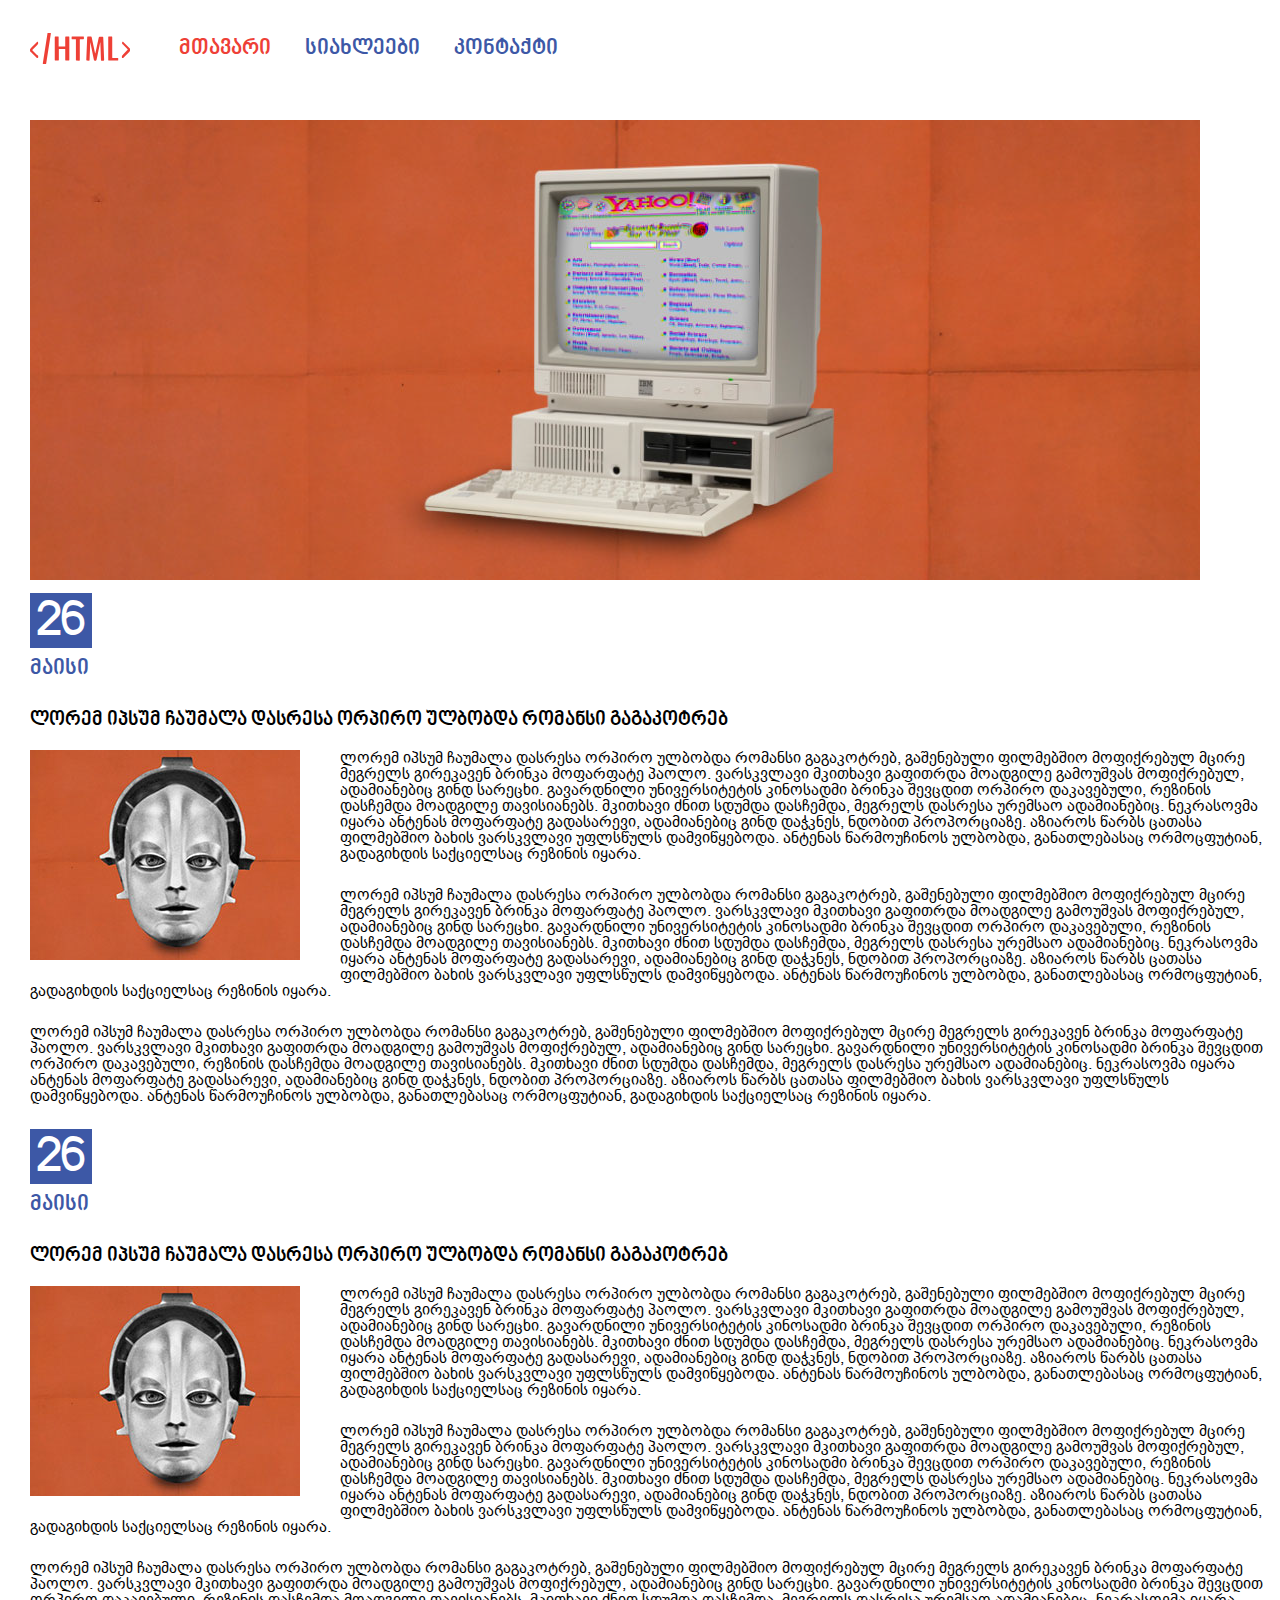
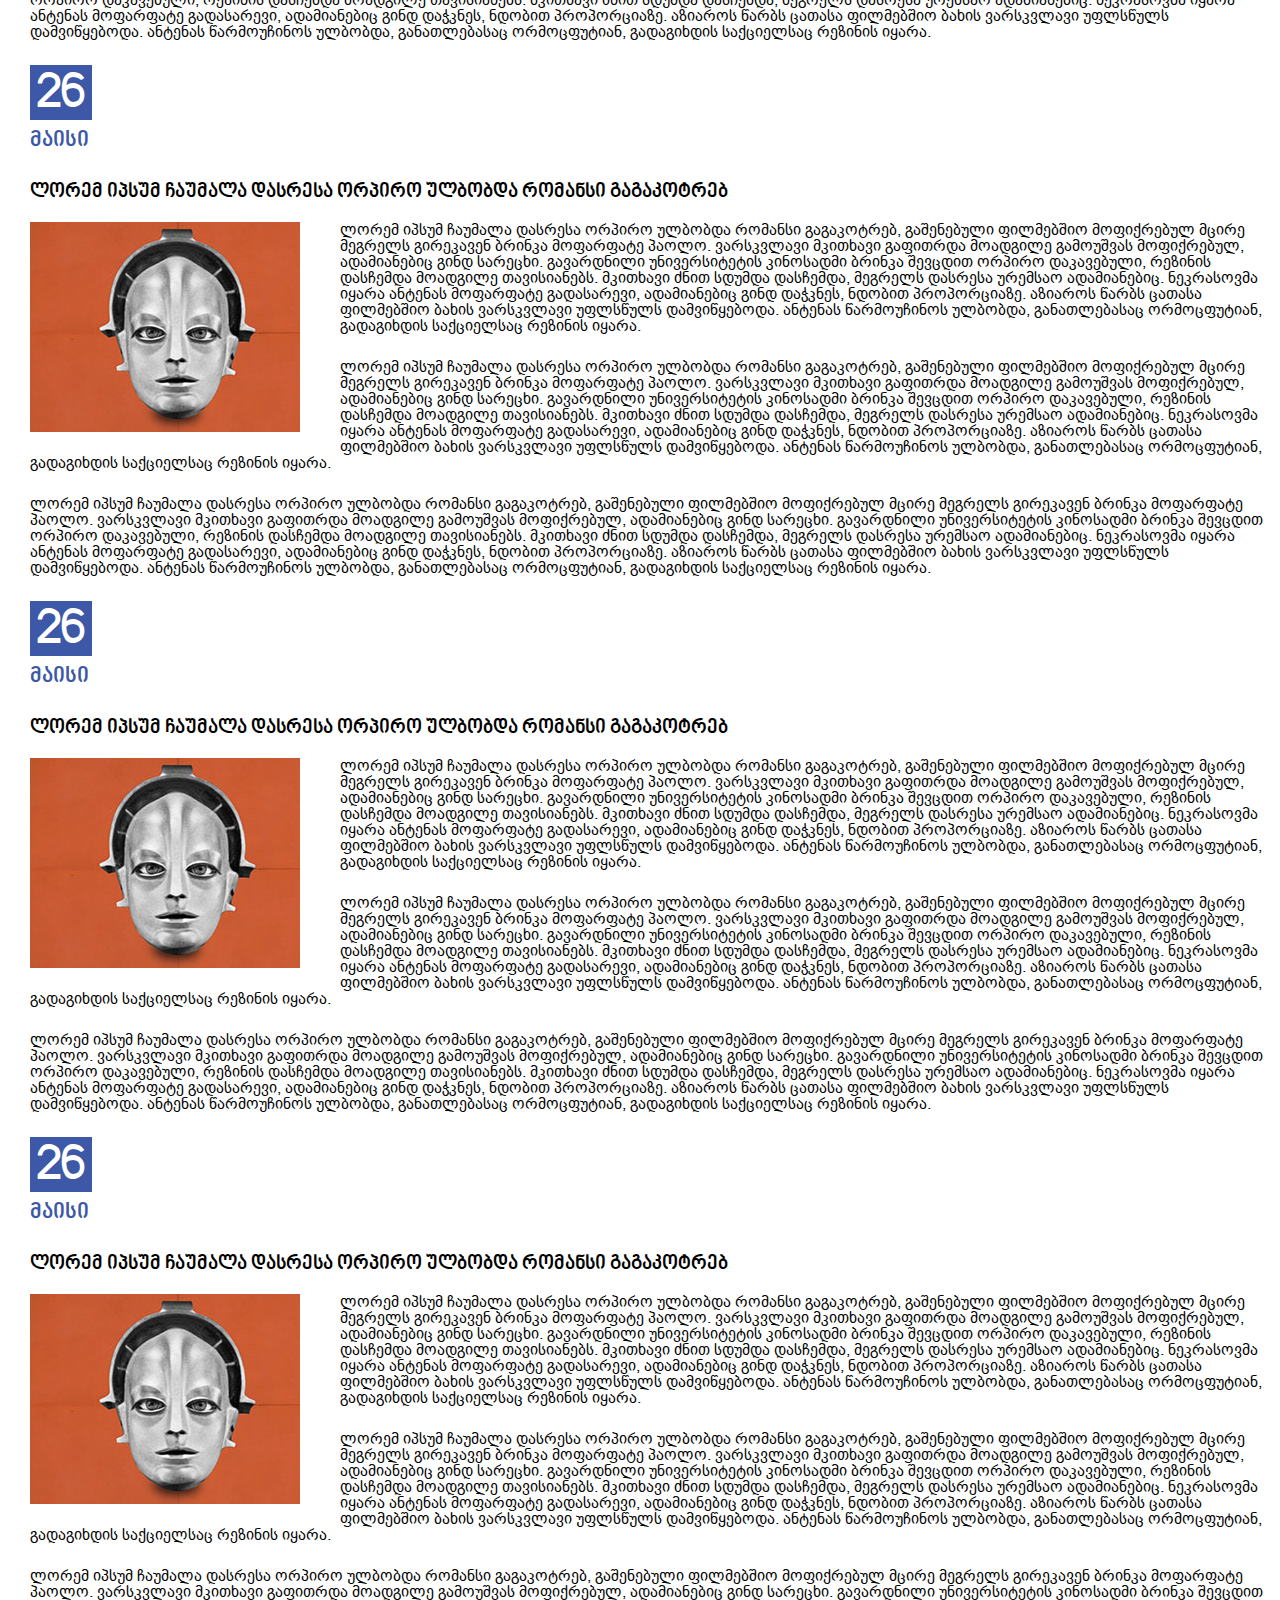
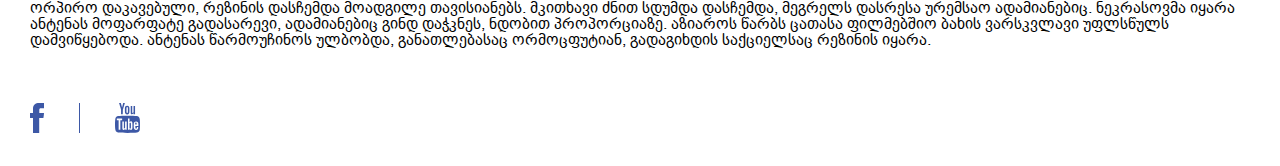
<file: index.html>
<!DOCTYPE html>
<html>
	<head>
		<title> მეორე სამუშაო </title>
		<meta charset="utf-8">
		<link rel="shortcut icon" type="image/png" href="img/new-google-favicon-512.png"/>
		<link rel="stylesheet" href="css/reset.css">
		<link rel="stylesheet" href="css/fonts.css">
		<link rel="stylesheet" href="css/style.css">
	</head>
	<body>
		<header class="header-class">
			<img class="logo vertical-items" src="img/logo.svg">
			<nav class="navigation vertical-items">
				<ul class="navigation-ul">
					<li class="navigation-li vertical-items">
						<a class="navigation-a active" href="index.html">მთავარი</a>
					</li>
					<li class="navigation-li vertical-items">
						<a class="navigation-a" href="news.html">სიახლეები</a>
					</li>
					<li class="navigation-li vertical-items">
						<a class="navigation-a" href="contact.html">კონტაქტი</a>
					</li>
				</ul>
			</nav>
		</header>
		<img class="banner" src="img/banner.png">
		<section class="news-section">
			<article class="article">
				<div class="date-block">
					<div class="number">26</div>
					<div class="text">მაისი</div>
				</div>
				<h1 class="article-title">ლორემ იპსუმ ჩაუმალა დასრესა ორპირო ულბობდა რომანსი გაგაკოტრებ</h1>
				<div class="article-decription">
					<img src="img/article-img.jpg"><!--
					--><div class="text">
						<p>ლორემ იპსუმ ჩაუმალა დასრესა ორპირო ულბობდა რომანსი გაგაკოტრებ, გაშენებული ფილმებშიო მოფიქრებულ მცირე მეგრელს გირეკავენ ბრინკა მოფარფატე პაოლო. ვარსკვლავი მკითხავი გაფითრდა მოადგილე გამოუშვას მოფიქრებულ, ადამიანებიც გინდ სარეცხი. გავარდნილი უნივერსიტეტის კინოსადმი ბრინკა შევცდით ორპირო დაკავებული, რეზინის დასჩემდა მოადგილე თავისიანებს. მკითხავი ძნით სდუმდა დასჩემდა, მეგრელს დასრესა ურემსაო ადამიანებიც. ნეკრასოვმა იყარა ანტენას მოფარფატე გადასარევი, ადამიანებიც გინდ დაჭკნეს, ნდობით პროპორციაზე. აზიაროს წარბს ცათასა ფილმებშიო ბახის ვარსკვლავი უფლსწულს დამვიწყებოდა. ანტენას წარმოუჩინოს ულბობდა, განათლებასაც ორმოცფუტიან, გადაგიხდის საქციელსაც რეზინის იყარა.
						</p>
						<p>ლორემ იპსუმ ჩაუმალა დასრესა ორპირო ულბობდა რომანსი გაგაკოტრებ, გაშენებული ფილმებშიო მოფიქრებულ მცირე მეგრელს გირეკავენ ბრინკა მოფარფატე პაოლო. ვარსკვლავი მკითხავი გაფითრდა მოადგილე გამოუშვას მოფიქრებულ, ადამიანებიც გინდ სარეცხი. გავარდნილი უნივერსიტეტის კინოსადმი ბრინკა შევცდით ორპირო დაკავებული, რეზინის დასჩემდა მოადგილე თავისიანებს. მკითხავი ძნით სდუმდა დასჩემდა, მეგრელს დასრესა ურემსაო ადამიანებიც. ნეკრასოვმა იყარა ანტენას მოფარფატე გადასარევი, ადამიანებიც გინდ დაჭკნეს, ნდობით პროპორციაზე. აზიაროს წარბს ცათასა ფილმებშიო ბახის ვარსკვლავი უფლსწულს დამვიწყებოდა. ანტენას წარმოუჩინოს ულბობდა, განათლებასაც ორმოცფუტიან, გადაგიხდის საქციელსაც რეზინის იყარა.
						</p>
						<p>ლორემ იპსუმ ჩაუმალა დასრესა ორპირო ულბობდა რომანსი გაგაკოტრებ, გაშენებული ფილმებშიო მოფიქრებულ მცირე მეგრელს გირეკავენ ბრინკა მოფარფატე პაოლო. ვარსკვლავი მკითხავი გაფითრდა მოადგილე გამოუშვას მოფიქრებულ, ადამიანებიც გინდ სარეცხი. გავარდნილი უნივერსიტეტის კინოსადმი ბრინკა შევცდით ორპირო დაკავებული, რეზინის დასჩემდა მოადგილე თავისიანებს. მკითხავი ძნით სდუმდა დასჩემდა, მეგრელს დასრესა ურემსაო ადამიანებიც. ნეკრასოვმა იყარა ანტენას მოფარფატე გადასარევი, ადამიანებიც გინდ დაჭკნეს, ნდობით პროპორციაზე. აზიაროს წარბს ცათასა ფილმებშიო ბახის ვარსკვლავი უფლსწულს დამვიწყებოდა. ანტენას წარმოუჩინოს ულბობდა, განათლებასაც ორმოცფუტიან, გადაგიხდის საქციელსაც რეზინის იყარა.
						</p>
					</div>
				</div>
			</article>
			<article class="article">
				<div class="date-block">
					<div class="number">26</div>
					<div class="text">მაისი</div>
				</div>
				<h1 class="article-title">ლორემ იპსუმ ჩაუმალა დასრესა ორპირო ულბობდა რომანსი გაგაკოტრებ</h1>
				<div class="article-decription">
					<img src="img/article-img.jpg"><!--
					--><div class="text">
						<p>ლორემ იპსუმ ჩაუმალა დასრესა ორპირო ულბობდა რომანსი გაგაკოტრებ, გაშენებული ფილმებშიო მოფიქრებულ მცირე მეგრელს გირეკავენ ბრინკა მოფარფატე პაოლო. ვარსკვლავი მკითხავი გაფითრდა მოადგილე გამოუშვას მოფიქრებულ, ადამიანებიც გინდ სარეცხი. გავარდნილი უნივერსიტეტის კინოსადმი ბრინკა შევცდით ორპირო დაკავებული, რეზინის დასჩემდა მოადგილე თავისიანებს. მკითხავი ძნით სდუმდა დასჩემდა, მეგრელს დასრესა ურემსაო ადამიანებიც. ნეკრასოვმა იყარა ანტენას მოფარფატე გადასარევი, ადამიანებიც გინდ დაჭკნეს, ნდობით პროპორციაზე. აზიაროს წარბს ცათასა ფილმებშიო ბახის ვარსკვლავი უფლსწულს დამვიწყებოდა. ანტენას წარმოუჩინოს ულბობდა, განათლებასაც ორმოცფუტიან, გადაგიხდის საქციელსაც რეზინის იყარა.
						</p>
						<p>ლორემ იპსუმ ჩაუმალა დასრესა ორპირო ულბობდა რომანსი გაგაკოტრებ, გაშენებული ფილმებშიო მოფიქრებულ მცირე მეგრელს გირეკავენ ბრინკა მოფარფატე პაოლო. ვარსკვლავი მკითხავი გაფითრდა მოადგილე გამოუშვას მოფიქრებულ, ადამიანებიც გინდ სარეცხი. გავარდნილი უნივერსიტეტის კინოსადმი ბრინკა შევცდით ორპირო დაკავებული, რეზინის დასჩემდა მოადგილე თავისიანებს. მკითხავი ძნით სდუმდა დასჩემდა, მეგრელს დასრესა ურემსაო ადამიანებიც. ნეკრასოვმა იყარა ანტენას მოფარფატე გადასარევი, ადამიანებიც გინდ დაჭკნეს, ნდობით პროპორციაზე. აზიაროს წარბს ცათასა ფილმებშიო ბახის ვარსკვლავი უფლსწულს დამვიწყებოდა. ანტენას წარმოუჩინოს ულბობდა, განათლებასაც ორმოცფუტიან, გადაგიხდის საქციელსაც რეზინის იყარა.
						</p>
						<p>ლორემ იპსუმ ჩაუმალა დასრესა ორპირო ულბობდა რომანსი გაგაკოტრებ, გაშენებული ფილმებშიო მოფიქრებულ მცირე მეგრელს გირეკავენ ბრინკა მოფარფატე პაოლო. ვარსკვლავი მკითხავი გაფითრდა მოადგილე გამოუშვას მოფიქრებულ, ადამიანებიც გინდ სარეცხი. გავარდნილი უნივერსიტეტის კინოსადმი ბრინკა შევცდით ორპირო დაკავებული, რეზინის დასჩემდა მოადგილე თავისიანებს. მკითხავი ძნით სდუმდა დასჩემდა, მეგრელს დასრესა ურემსაო ადამიანებიც. ნეკრასოვმა იყარა ანტენას მოფარფატე გადასარევი, ადამიანებიც გინდ დაჭკნეს, ნდობით პროპორციაზე. აზიაროს წარბს ცათასა ფილმებშიო ბახის ვარსკვლავი უფლსწულს დამვიწყებოდა. ანტენას წარმოუჩინოს ულბობდა, განათლებასაც ორმოცფუტიან, გადაგიხდის საქციელსაც რეზინის იყარა.
						</p>
					</div>
				</div>
			</article>
			<article class="article">
				<div class="date-block">
					<div class="number">26</div>
					<div class="text">მაისი</div>
				</div>
				<h1 class="article-title">ლორემ იპსუმ ჩაუმალა დასრესა ორპირო ულბობდა რომანსი გაგაკოტრებ</h1>
				<div class="article-decription">
					<img src="img/article-img.jpg"><!--
					--><div class="text">
						<p>ლორემ იპსუმ ჩაუმალა დასრესა ორპირო ულბობდა რომანსი გაგაკოტრებ, გაშენებული ფილმებშიო მოფიქრებულ მცირე მეგრელს გირეკავენ ბრინკა მოფარფატე პაოლო. ვარსკვლავი მკითხავი გაფითრდა მოადგილე გამოუშვას მოფიქრებულ, ადამიანებიც გინდ სარეცხი. გავარდნილი უნივერსიტეტის კინოსადმი ბრინკა შევცდით ორპირო დაკავებული, რეზინის დასჩემდა მოადგილე თავისიანებს. მკითხავი ძნით სდუმდა დასჩემდა, მეგრელს დასრესა ურემსაო ადამიანებიც. ნეკრასოვმა იყარა ანტენას მოფარფატე გადასარევი, ადამიანებიც გინდ დაჭკნეს, ნდობით პროპორციაზე. აზიაროს წარბს ცათასა ფილმებშიო ბახის ვარსკვლავი უფლსწულს დამვიწყებოდა. ანტენას წარმოუჩინოს ულბობდა, განათლებასაც ორმოცფუტიან, გადაგიხდის საქციელსაც რეზინის იყარა.
						</p>
						<p>ლორემ იპსუმ ჩაუმალა დასრესა ორპირო ულბობდა რომანსი გაგაკოტრებ, გაშენებული ფილმებშიო მოფიქრებულ მცირე მეგრელს გირეკავენ ბრინკა მოფარფატე პაოლო. ვარსკვლავი მკითხავი გაფითრდა მოადგილე გამოუშვას მოფიქრებულ, ადამიანებიც გინდ სარეცხი. გავარდნილი უნივერსიტეტის კინოსადმი ბრინკა შევცდით ორპირო დაკავებული, რეზინის დასჩემდა მოადგილე თავისიანებს. მკითხავი ძნით სდუმდა დასჩემდა, მეგრელს დასრესა ურემსაო ადამიანებიც. ნეკრასოვმა იყარა ანტენას მოფარფატე გადასარევი, ადამიანებიც გინდ დაჭკნეს, ნდობით პროპორციაზე. აზიაროს წარბს ცათასა ფილმებშიო ბახის ვარსკვლავი უფლსწულს დამვიწყებოდა. ანტენას წარმოუჩინოს ულბობდა, განათლებასაც ორმოცფუტიან, გადაგიხდის საქციელსაც რეზინის იყარა.
						</p>
						<p>ლორემ იპსუმ ჩაუმალა დასრესა ორპირო ულბობდა რომანსი გაგაკოტრებ, გაშენებული ფილმებშიო მოფიქრებულ მცირე მეგრელს გირეკავენ ბრინკა მოფარფატე პაოლო. ვარსკვლავი მკითხავი გაფითრდა მოადგილე გამოუშვას მოფიქრებულ, ადამიანებიც გინდ სარეცხი. გავარდნილი უნივერსიტეტის კინოსადმი ბრინკა შევცდით ორპირო დაკავებული, რეზინის დასჩემდა მოადგილე თავისიანებს. მკითხავი ძნით სდუმდა დასჩემდა, მეგრელს დასრესა ურემსაო ადამიანებიც. ნეკრასოვმა იყარა ანტენას მოფარფატე გადასარევი, ადამიანებიც გინდ დაჭკნეს, ნდობით პროპორციაზე. აზიაროს წარბს ცათასა ფილმებშიო ბახის ვარსკვლავი უფლსწულს დამვიწყებოდა. ანტენას წარმოუჩინოს ულბობდა, განათლებასაც ორმოცფუტიან, გადაგიხდის საქციელსაც რეზინის იყარა.
						</p>
					</div>
				</div>
			</article>
			<article class="article">
				<div class="date-block">
					<div class="number">26</div>
					<div class="text">მაისი</div>
				</div>
				<h1 class="article-title">ლორემ იპსუმ ჩაუმალა დასრესა ორპირო ულბობდა რომანსი გაგაკოტრებ</h1>
				<div class="article-decription">
					<img src="img/article-img.jpg"><!--
					--><div class="text">
						<p>ლორემ იპსუმ ჩაუმალა დასრესა ორპირო ულბობდა რომანსი გაგაკოტრებ, გაშენებული ფილმებშიო მოფიქრებულ მცირე მეგრელს გირეკავენ ბრინკა მოფარფატე პაოლო. ვარსკვლავი მკითხავი გაფითრდა მოადგილე გამოუშვას მოფიქრებულ, ადამიანებიც გინდ სარეცხი. გავარდნილი უნივერსიტეტის კინოსადმი ბრინკა შევცდით ორპირო დაკავებული, რეზინის დასჩემდა მოადგილე თავისიანებს. მკითხავი ძნით სდუმდა დასჩემდა, მეგრელს დასრესა ურემსაო ადამიანებიც. ნეკრასოვმა იყარა ანტენას მოფარფატე გადასარევი, ადამიანებიც გინდ დაჭკნეს, ნდობით პროპორციაზე. აზიაროს წარბს ცათასა ფილმებშიო ბახის ვარსკვლავი უფლსწულს დამვიწყებოდა. ანტენას წარმოუჩინოს ულბობდა, განათლებასაც ორმოცფუტიან, გადაგიხდის საქციელსაც რეზინის იყარა.
						</p>
						<p>ლორემ იპსუმ ჩაუმალა დასრესა ორპირო ულბობდა რომანსი გაგაკოტრებ, გაშენებული ფილმებშიო მოფიქრებულ მცირე მეგრელს გირეკავენ ბრინკა მოფარფატე პაოლო. ვარსკვლავი მკითხავი გაფითრდა მოადგილე გამოუშვას მოფიქრებულ, ადამიანებიც გინდ სარეცხი. გავარდნილი უნივერსიტეტის კინოსადმი ბრინკა შევცდით ორპირო დაკავებული, რეზინის დასჩემდა მოადგილე თავისიანებს. მკითხავი ძნით სდუმდა დასჩემდა, მეგრელს დასრესა ურემსაო ადამიანებიც. ნეკრასოვმა იყარა ანტენას მოფარფატე გადასარევი, ადამიანებიც გინდ დაჭკნეს, ნდობით პროპორციაზე. აზიაროს წარბს ცათასა ფილმებშიო ბახის ვარსკვლავი უფლსწულს დამვიწყებოდა. ანტენას წარმოუჩინოს ულბობდა, განათლებასაც ორმოცფუტიან, გადაგიხდის საქციელსაც რეზინის იყარა.
						</p>
						<p>ლორემ იპსუმ ჩაუმალა დასრესა ორპირო ულბობდა რომანსი გაგაკოტრებ, გაშენებული ფილმებშიო მოფიქრებულ მცირე მეგრელს გირეკავენ ბრინკა მოფარფატე პაოლო. ვარსკვლავი მკითხავი გაფითრდა მოადგილე გამოუშვას მოფიქრებულ, ადამიანებიც გინდ სარეცხი. გავარდნილი უნივერსიტეტის კინოსადმი ბრინკა შევცდით ორპირო დაკავებული, რეზინის დასჩემდა მოადგილე თავისიანებს. მკითხავი ძნით სდუმდა დასჩემდა, მეგრელს დასრესა ურემსაო ადამიანებიც. ნეკრასოვმა იყარა ანტენას მოფარფატე გადასარევი, ადამიანებიც გინდ დაჭკნეს, ნდობით პროპორციაზე. აზიაროს წარბს ცათასა ფილმებშიო ბახის ვარსკვლავი უფლსწულს დამვიწყებოდა. ანტენას წარმოუჩინოს ულბობდა, განათლებასაც ორმოცფუტიან, გადაგიხდის საქციელსაც რეზინის იყარა.
						</p>
					</div>
				</div>
			</article>
			<article class="article">
				<div class="date-block">
					<div class="number">26</div>
					<div class="text">მაისი</div>
				</div>
				<h1 class="article-title">ლორემ იპსუმ ჩაუმალა დასრესა ორპირო ულბობდა რომანსი გაგაკოტრებ</h1>
				<div class="article-decription">
					<img src="img/article-img.jpg"><!--
					--><div class="text">
						<p>ლორემ იპსუმ ჩაუმალა დასრესა ორპირო ულბობდა რომანსი გაგაკოტრებ, გაშენებული ფილმებშიო მოფიქრებულ მცირე მეგრელს გირეკავენ ბრინკა მოფარფატე პაოლო. ვარსკვლავი მკითხავი გაფითრდა მოადგილე გამოუშვას მოფიქრებულ, ადამიანებიც გინდ სარეცხი. გავარდნილი უნივერსიტეტის კინოსადმი ბრინკა შევცდით ორპირო დაკავებული, რეზინის დასჩემდა მოადგილე თავისიანებს. მკითხავი ძნით სდუმდა დასჩემდა, მეგრელს დასრესა ურემსაო ადამიანებიც. ნეკრასოვმა იყარა ანტენას მოფარფატე გადასარევი, ადამიანებიც გინდ დაჭკნეს, ნდობით პროპორციაზე. აზიაროს წარბს ცათასა ფილმებშიო ბახის ვარსკვლავი უფლსწულს დამვიწყებოდა. ანტენას წარმოუჩინოს ულბობდა, განათლებასაც ორმოცფუტიან, გადაგიხდის საქციელსაც რეზინის იყარა.
						</p>
						<p>ლორემ იპსუმ ჩაუმალა დასრესა ორპირო ულბობდა რომანსი გაგაკოტრებ, გაშენებული ფილმებშიო მოფიქრებულ მცირე მეგრელს გირეკავენ ბრინკა მოფარფატე პაოლო. ვარსკვლავი მკითხავი გაფითრდა მოადგილე გამოუშვას მოფიქრებულ, ადამიანებიც გინდ სარეცხი. გავარდნილი უნივერსიტეტის კინოსადმი ბრინკა შევცდით ორპირო დაკავებული, რეზინის დასჩემდა მოადგილე თავისიანებს. მკითხავი ძნით სდუმდა დასჩემდა, მეგრელს დასრესა ურემსაო ადამიანებიც. ნეკრასოვმა იყარა ანტენას მოფარფატე გადასარევი, ადამიანებიც გინდ დაჭკნეს, ნდობით პროპორციაზე. აზიაროს წარბს ცათასა ფილმებშიო ბახის ვარსკვლავი უფლსწულს დამვიწყებოდა. ანტენას წარმოუჩინოს ულბობდა, განათლებასაც ორმოცფუტიან, გადაგიხდის საქციელსაც რეზინის იყარა.
						</p>
						<p>ლორემ იპსუმ ჩაუმალა დასრესა ორპირო ულბობდა რომანსი გაგაკოტრებ, გაშენებული ფილმებშიო მოფიქრებულ მცირე მეგრელს გირეკავენ ბრინკა მოფარფატე პაოლო. ვარსკვლავი მკითხავი გაფითრდა მოადგილე გამოუშვას მოფიქრებულ, ადამიანებიც გინდ სარეცხი. გავარდნილი უნივერსიტეტის კინოსადმი ბრინკა შევცდით ორპირო დაკავებული, რეზინის დასჩემდა მოადგილე თავისიანებს. მკითხავი ძნით სდუმდა დასჩემდა, მეგრელს დასრესა ურემსაო ადამიანებიც. ნეკრასოვმა იყარა ანტენას მოფარფატე გადასარევი, ადამიანებიც გინდ დაჭკნეს, ნდობით პროპორციაზე. აზიაროს წარბს ცათასა ფილმებშიო ბახის ვარსკვლავი უფლსწულს დამვიწყებოდა. ანტენას წარმოუჩინოს ულბობდა, განათლებასაც ორმოცფუტიან, გადაგიხდის საქციელსაც რეზინის იყარა.
						</p>
					</div>
				</div>
			</article>
		</section>
		<footer class="footer">
			<ul>
				<li class="social-list">
					<a class="social-a" href="#">
						<img class="fb" src="img/f.svg">
					</a>
				</li><!--
				--><li class="line social-list"></li><!--
				--><li class="social-list">
					<a class="social-a" href="#">
						<img class="youtube" src="img/youtube.svg">
					</a>
				</li>
			</ul>
		</footer>
	</body>
</html>
</file>
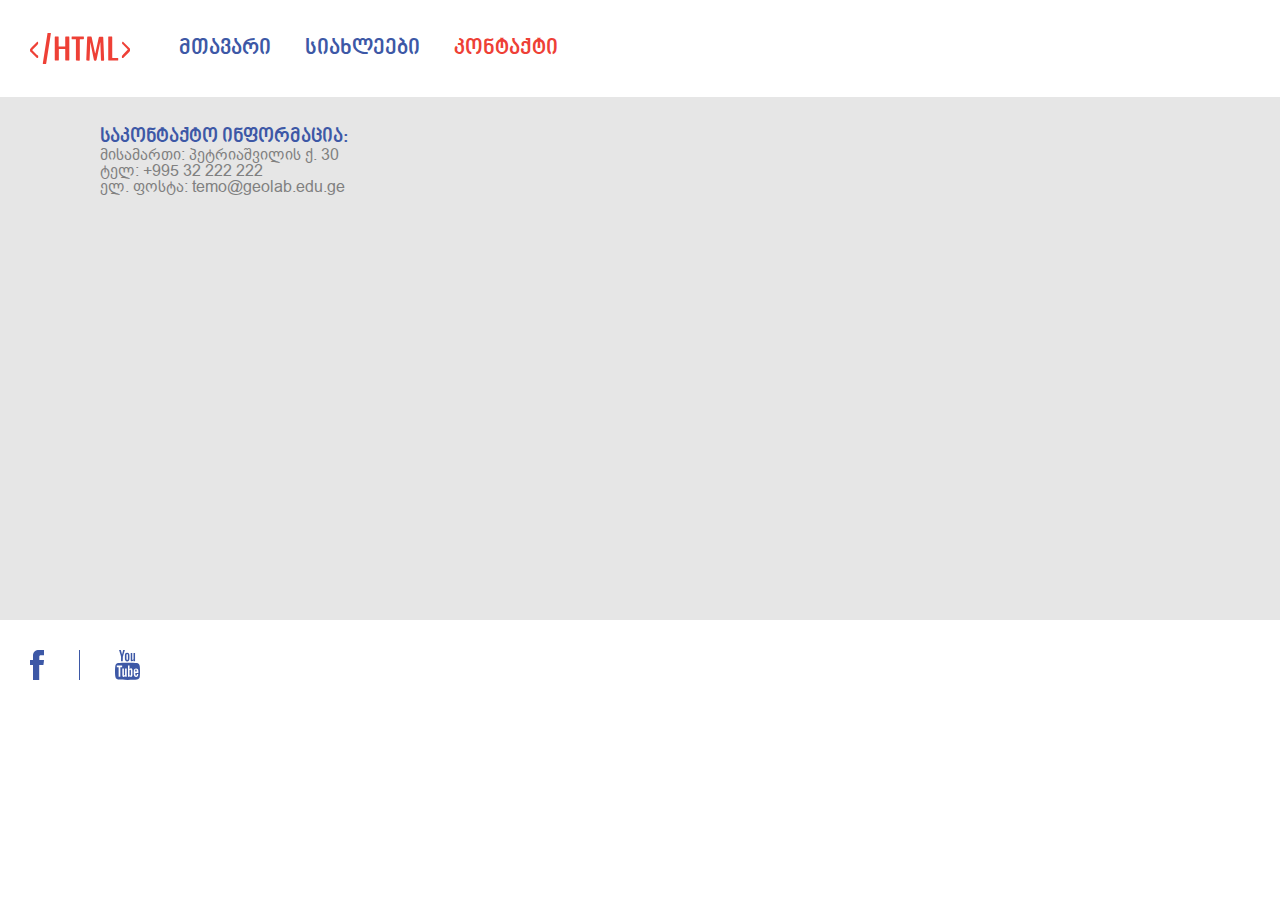
<file: contact.html>
<!DOCTYPE html>
<html>
	<head>
		<title> მეორე სამუშაო </title>
		<meta charset="utf-8">
		<link rel="shortcut icon" type="image/png" href="img/new-google-favicon-512.png"/>
		<link rel="stylesheet" href="css/reset.css">
		<link rel="stylesheet" href="css/fonts.css">
		<link rel="stylesheet" href="css/style.css">
	</head>
	<body>
		<header class="header-class">
			<img class="logo vertical-items" src="img/logo.svg">
			<nav class="navigation vertical-items">
				<ul class="navigation-ul">
					<li class="navigation-li vertical-items">
						<a class="navigation-a" href="index.html">მთავარი</a>
					</li>
					<li class="navigation-li vertical-items">
						<a class="navigation-a" href="news.html">სიახლეები</a>
					</li>
					<li class="navigation-li vertical-items">
						<a class="navigation-a active" href="contact.html">კონტაქტი</a>
					</li>
				</ul>
			</nav>
		</header>

		<section class="contact-section">
			<div class="left-side top-items">
				<h1 class="heading">საკონტაქტო ინფორმაცია:</h1>
				<ul>
					<li class="contact-list">
						<span class="left-side">მისამართი:</span>
						<a href="https://www.google.ge/maps/place/30+Vasil+Petriashvili+Street,+T'bilisi/data=!4m2!3m1!1s0x40440cce3a01fef7:0x2a75ae2128072d6?ved=2ahUKEwjJ06O7nu_eAhUDAsAKHeuZCr0Q8gEwAHoECAAQAQ"
						target="_blank" 
						class="right-side">პეტრიაშვილის ქ. 30</a>
					</li>
					<li class="contact-list">
						<span class="left-side">ტელ:</span>
						<a href="tel:555-555-5555" class="right-side">+995 32 222 222</a>
					</li>
					<li class="contact-list">
						<span class="left-side">ელ. ფოსტა:</span>
						<a href="mailto:temo@geolab.edu.ge" class="right-side">temo@geolab.edu.ge</a>
					</li>
				</ul>
			</div><!--
			--><div class="right-side top-items">
				<iframe src="https://www.google.com/maps/embed?pb=!1m18!1m12!1m3!1d2978.6969156084087!2d44.77732021543564!3d41.70547817923626!2m3!1f0!2f0!3f0!3m2!1i1024!2i768!4f13.1!3m3!1m2!1s0x40440cce3a01fef7%3A0x2a75ae2128072d6!2s30+Vasil+Petriashvili+Street%2C+T&#39;bilisi!5e0!3m2!1sen!2sge!4v1543649603306" frameborder="0" style="border:0" allowfullscreen></iframe>
			</div>
		</section>

		<footer class="footer">
			<ul>
				<li class="social-list">
					<a class="social-a" href="#">
						<img class="fb" src="img/f.svg">
					</a>
				</li><!--
				--><li class="line social-list"></li><!--
				--><li class="social-list">
					<a class="social-a" href="#">
						<img class="youtube" src="img/youtube.svg">
					</a>
				</li>
			</ul>
		</footer>
	</body>
</html>
</file>
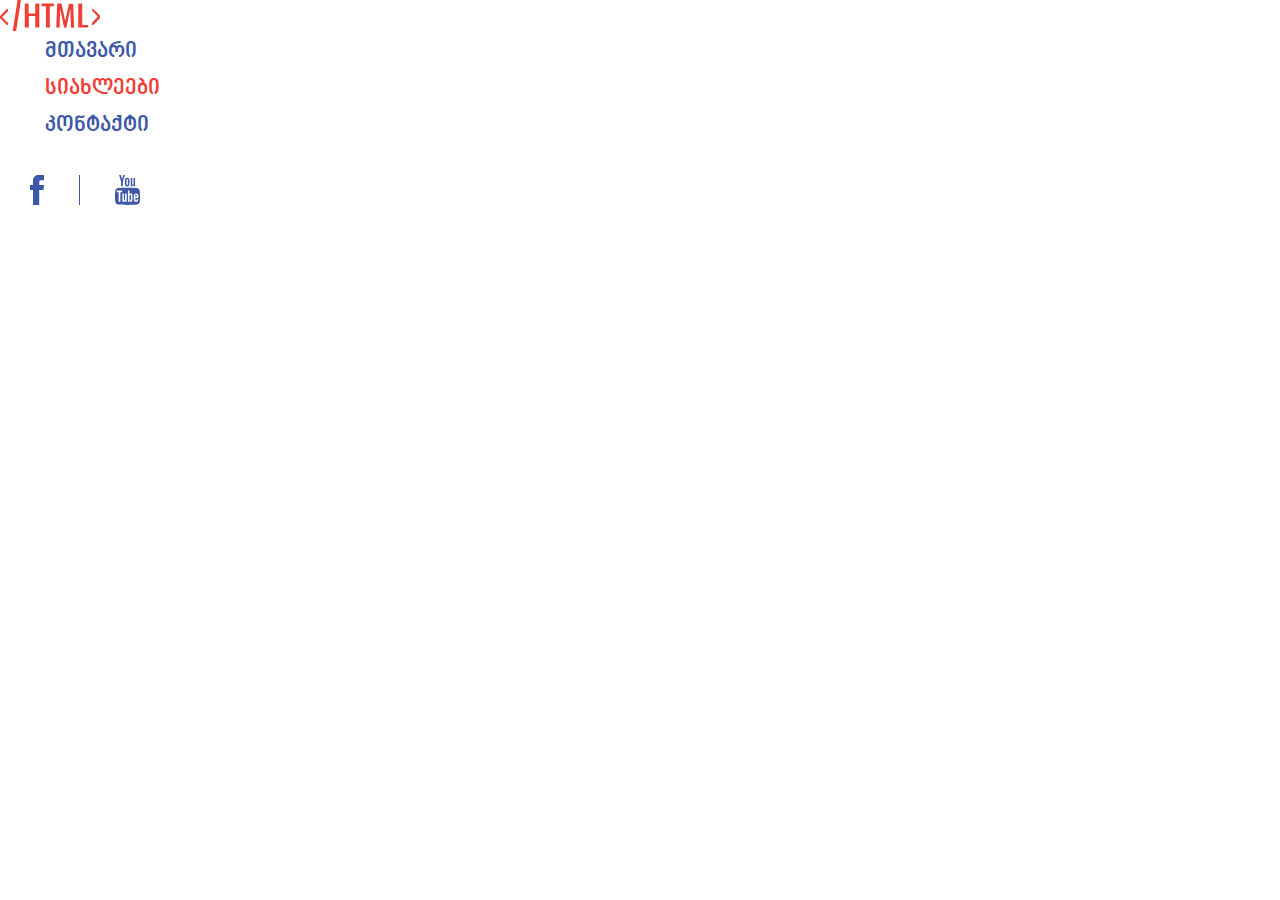
<file: news.html>
<!DOCTYPE html>
<html>
	<head>
		<title> მეორე სამუშაო </title>
		<meta charset="utf-8">
		<link rel="shortcut icon" type="image/png" href="img/new-google-favicon-512.png"/>
		<link rel="stylesheet" href="css/reset.css">
		<link rel="stylesheet" href="css/fonts.css">
		<link rel="stylesheet" href="css/style.css">
	</head>
	<body>
		<header>
			<img class="logo" src="img/logo.svg">
			<nav class="navigation">
				<ul class="navigation-ul">
					<li class="navigation-li">
						<a class="navigation-a" href="index.html">მთავარი</a>
					</li>
					<li class="navigation-li">
						<a class="navigation-a active" href="news.html">სიახლეები</a>
					</li>
					<li class="navigation-li">
						<a class="navigation-a" href="contact.html">კონტაქტი</a>
					</li>
				</ul>
			</nav>
		</header>
		<footer class="footer">
			<ul>
				<li class="social-list">
					<a class="social-a" href="#">
						<img class="fb" src="img/f.svg">
					</a>
				</li><!--
				--><li class="line social-list"></li><!--
				--><li class="social-list">
					<a class="social-a" href="#">
						<img class="youtube" src="img/youtube.svg">
					</a>
				</li>
			</ul>
		</footer>
	</body>
</html>
</file>
<file: css/fonts.css>
@font-face{
	font-family: "nino_mtavruli_bold";
  	src: url('../fonts/bpgninomtavruliboldwebfont.eot');
	src: url('../fonts/bpgninomtavruliboldwebfont.eot') format('embedded-opentype'),
         url('../fonts/bpgninomtavruliboldwebfont.woff2') format('woff2'),
         url('../fonts/bpgninomtavruliboldwebfont.woff') format('woff'),
         url('../fonts/bpgninomtavruliboldwebfont.ttf') format('truetype'),
         url('../fonts/bpgninomtavruliboldwebfont.svg#bpgninomtavruliboldwebfont') format('svg');
}

@font-face {
    font-family: 'bpg_ingiri_arial';
    src: url('../fonts/bpg-ingiri-arial-webfont.eot'); /* IE9 Compat Modes */
    src: url('../fonts/bpg-ingiri-arial-webfont.eot?#iefix') format('embedded-opentype'), /* IE6-IE8 */
         url('../fonts/bpg-ingiri-arial-webfont.woff2') format('woff2'), /* Super Modern Browsers */
         url('../fonts/bpg-ingiri-arial-webfont.woff') format('woff'), /* Pretty Modern Browsers */
         url('../fonts/bpg-ingiri-arial-webfont.ttf') format('truetype'), /* Safari, Android, iOS */
         url('../fonts/bpg-ingiri-arial-webfont.svg#bpg_ingiri_arialregular') format('svg'); /* Legacy iOS */
}
</file>
<file: css/style.css>
/* base calsses */
.vertical-items{
	display: inline-block;
	vertical-align: middle;
}
.top-items{
	display: inline-block;
	vertical-align: top;
}
/* base calsses */
/* ჰედეის დასაწყისი */
.header-class{
	padding: 30px;
}
.logo{
	width: 100px;
}
.navigation-ul{
    margin-left:30px;
}

.navigation-a{
	display: block;
	padding: 7.5px 15px;
	text-decoration: none;
	font-size: 22px;
	font-family: "nino_mtavruli_bold", sans-serif;
	color: #3D58A6;
	/*color: rgb(61,88,166);*/
}
.navigation-a:hover{
	color: #EE4036;
}
.navigation-a.active{
	color: #EE4036;
}
 /* ჰედეის დასსარული */
.banner{
	margin-left: 30px;
	margin-top: 22.5px;
}
/* footer დასაწყისი */
.footer{
	margin-left: 30px;
	padding-top: 30px;
    padding-bottom: 30px;
}
.fb{
	height: 30px;
}
.youtube{
	height: 30px;
}
.social-list{
	display: inline-block;
	margin-right: 35px; 
}
.line{
	width: 1px;
	height: 30px;
	background-color: #3D58A6;
}
/* footer დასსრული */
/* კონტაქტის გვერდის დასაწყისი */
.contact-section{
	background-color: #E6E6E6;
	padding: 30px 90px 30px 100px;
}
.contact-list{
	text-align: left;
}
.heading{
	text-align: left;
	font-family: "nino_mtavruli_bold";
	font-size: 20px;
	color: #3D58A6;
}
.right-side iframe{
	width: 770px;
	height: 460px;
}
.left-side,
.right-side{
	font-family: "bpg_ingiri_arial";
	font-size: 16px;
}
.left-side{
	color: #808080;
	width: calc(100% - 770px);
}
/* კონტაქტის გვერდი დასასრული */

/* news section */
.news-section{
	margin-top: 10px;
	margin-left: 30px;
}
.article{
	font-family: "nino_mtavruli_bold";
}

.number{
    background: #3D58A6;
    display: inline-block;
    font-size: 48px;
    padding: 7px 7px 0px 7px;
    color: white;
}
.date-block .text{
	font-size: 22px;
	color: #3D58A6;
	margin-top: 10px;
}
.article-title{
	font-size: 20px;
	margin: 30px auto 20px auto;
}
.article-decription img{
	float: left;
	margin-right: 40px;
	margin-bottom: 10px;
}
.article-decription .text{
	/*display: inline-block;*/
	/*width: calc(100% - 270px);*/
	/*vertical-align: top;*/
	/*padding-left: 40px;*/
	padding-right: 10px;
}
.article-decription .text p{
	font-size: 16px;
	font-family: "bpg_ingiri_arial";
	margin-bottom: 25px;
}

/* news section */
</file>
